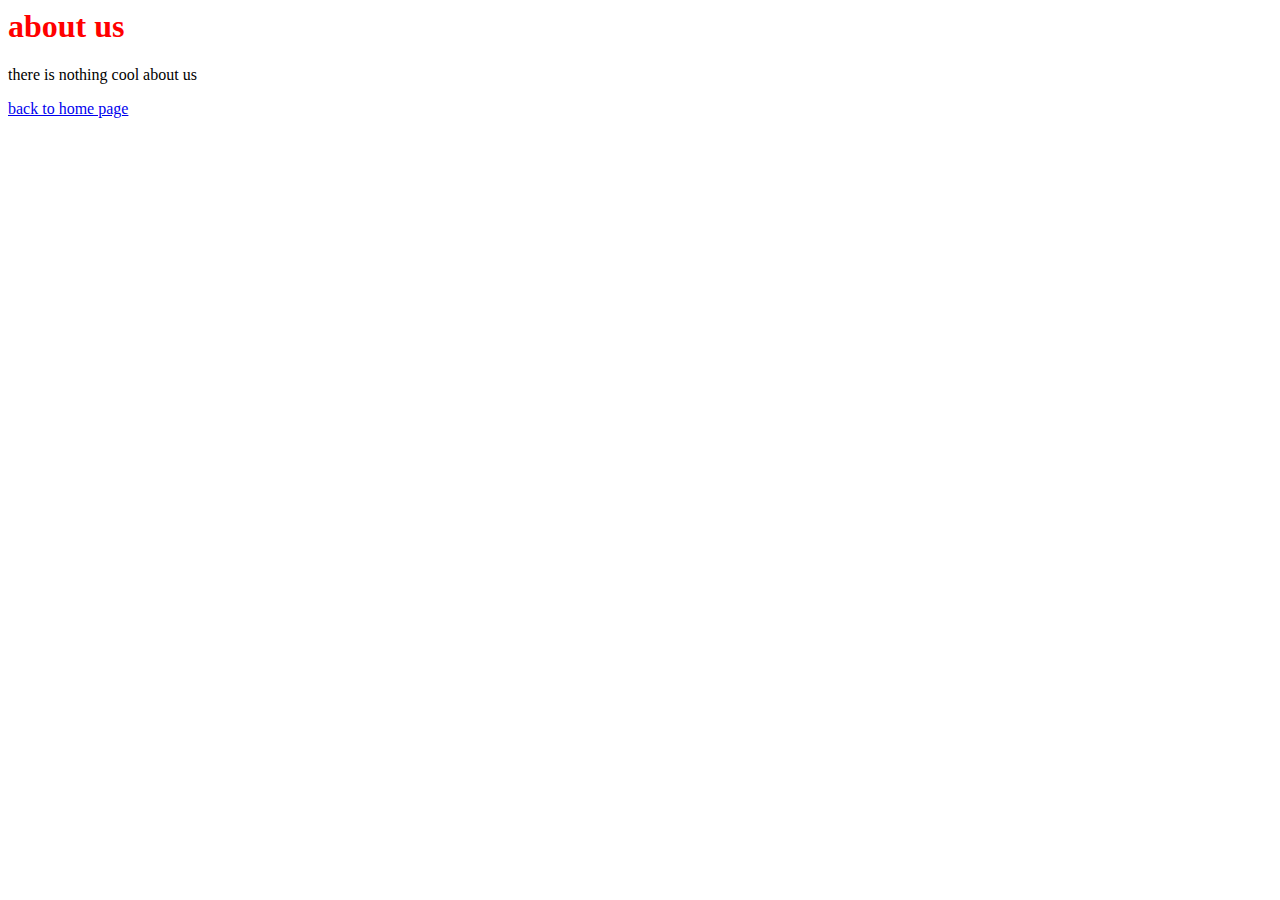
<file: about.html>
<html lang="en">
<head>
    <meta charset="UTF-8">
    <meta http-equiv="X-UA-Compatible" content="IE=edge">
    <meta name="viewport" content="width=device-width, initial-scale=1.0">
    <title>amogus</title>
</head><link rel="stylesheet" href="style.css">
<body>
    <h1>about us</h1>
    <p>there is nothing cool about us</p>
    <a href="index.html">back to home page</a>
</body>
</html>
</file>
<file: style.css>
h1 {
    color:red;
}

IMG {
    width: 30%;
}
.photos {
   display:grid;
   grid-template-columns: 1fr 1fr 1fr;
    grid-column-gap:20px;
}
</file>
